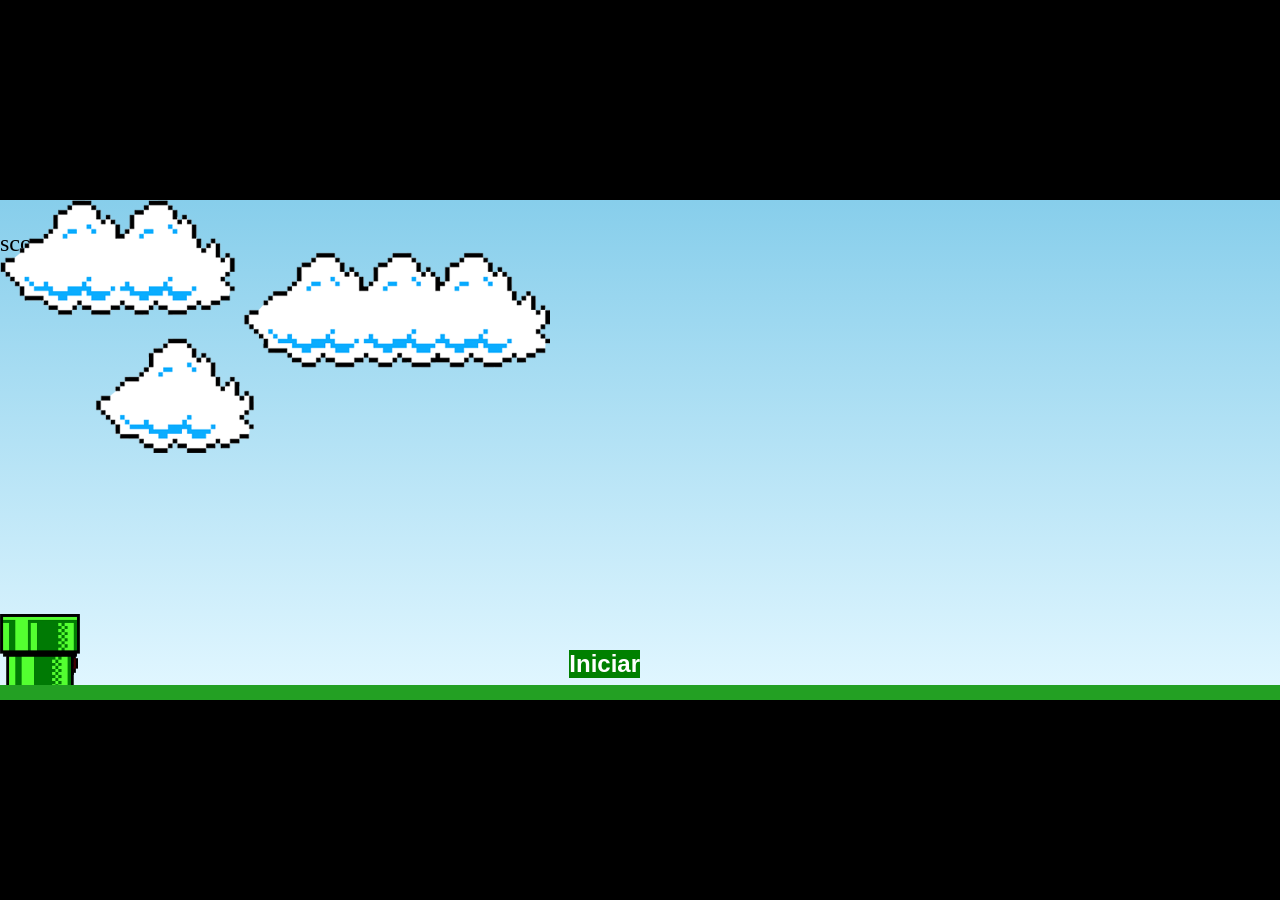
<file: index.html>
<!DOCTYPE html>
<html lang="en">

<head>
    <meta charset="UTF-8">
    <meta name="viewport" content="width=device-width, initial-scale=1.0">
    <title>Document</title>

    <link rel="Stylesheet" href="./CSS/Style.css">

    <title>super mario</title>
</head>

<body>

    <div class="game-board">
        <span class="score">score:</span>
        <img src="gif/nuvens.png" class="clouds">
        <img src="gif/sonc.gif" class="sonic">
        <img src="gif/pipe (1).png" class="pipe">

        <button class="start" onclick="startGame()">Iniciar</button>
        <audio src="Trilha_sonora/01- Sonic-1-Music-Green-Hill-Zone.mp3" loop autoplay></audio>
    </div>

    <div class="game-over">
        <h1>Game over :(</h1><button onclick="restartGame()">Reiniciar</button>
    </div>



</body>
<script src="js/script.js"></script>

</html>
</file>
<file: CSS/Style.css>
* {
    margin: 0;
    padding: 0;
    box-sizing: border-box;
}

body{
    height: 100vh;
    display: flex;
    justify-content: center;
    align-items: center;
   background-color: black;
}

.game-board{
    width: 100%;
    height: 500px;
    border-bottom: 15px solid rgb(35, 160, 35);
    margin: 0 auto;
    position: relative;
    overflow: hidden;
    background: linear-gradient(#87CEEB, #E0F6FF);
} 

button {
    background: green;
    color: white;
    font-weight: bold;
    font-size: 1.5rem;
    border: none;
    position: absolute;
    right: 50vw;
    top: 50vh;
    cursor: pointer;
    z-index: 1;
}

button:hover {
    border: 2px solid green;
    background: none;
    color: green;
}

.game-over{
    width: 100%;
    height: 100vh;
    background: rgba(0, 0, 0, 0.322);
    display: none;
    align-items: center;
    justify-content: center;
    flex-direction: column;
    position: fixed;
    top: 0;
    left: 0;
}

.game-over h1{
    font-size: 3rem;
    color: red;
    text-align: center;
    margin-top: 15rem;
}


.pipe {
    position: absolute;
    bottom: 0;
    height: -80px;
    width: 80px;
    animation: pipe-animation 2s infinite linear;

}

.sonic{
    width: 80px;
    position: absolute;
    bottom: 0;
    transform: scaleX(-1);
}

.jump{
    animation: jump 500ms  ease-out;
}

.clouds{
    width: 550px;
    position: absolute;
    top: 0;
    animation: clouds-animation 10s infinite linear;
}

.score {
    position: absolute;
    top: 30px;
    left: 0;
    font-size: x-large;
}

@keyframes pipe-animation{
    from{
        right: -80px;
    }

    to{
        right: 100%;
    }
}


@keyframes jump{
    0%{
        bottom: 0;
    }
    40%{
        bottom: 180px;
    }
     45%{
        bottom: 180px;
    }
    50%{
        bottom: 190px;
    }
    60%{
        bottom: 200px;
    }
    65%{
        bottom: 180px;
    }
    75%{
        bottom: 180px;
    }
    100%{
        bottom: 0;
    }
}

@keyframes clouds-animation {
    from{
        right: 0;
    }
    to {
        right: 100%;
    }
}
</file>
